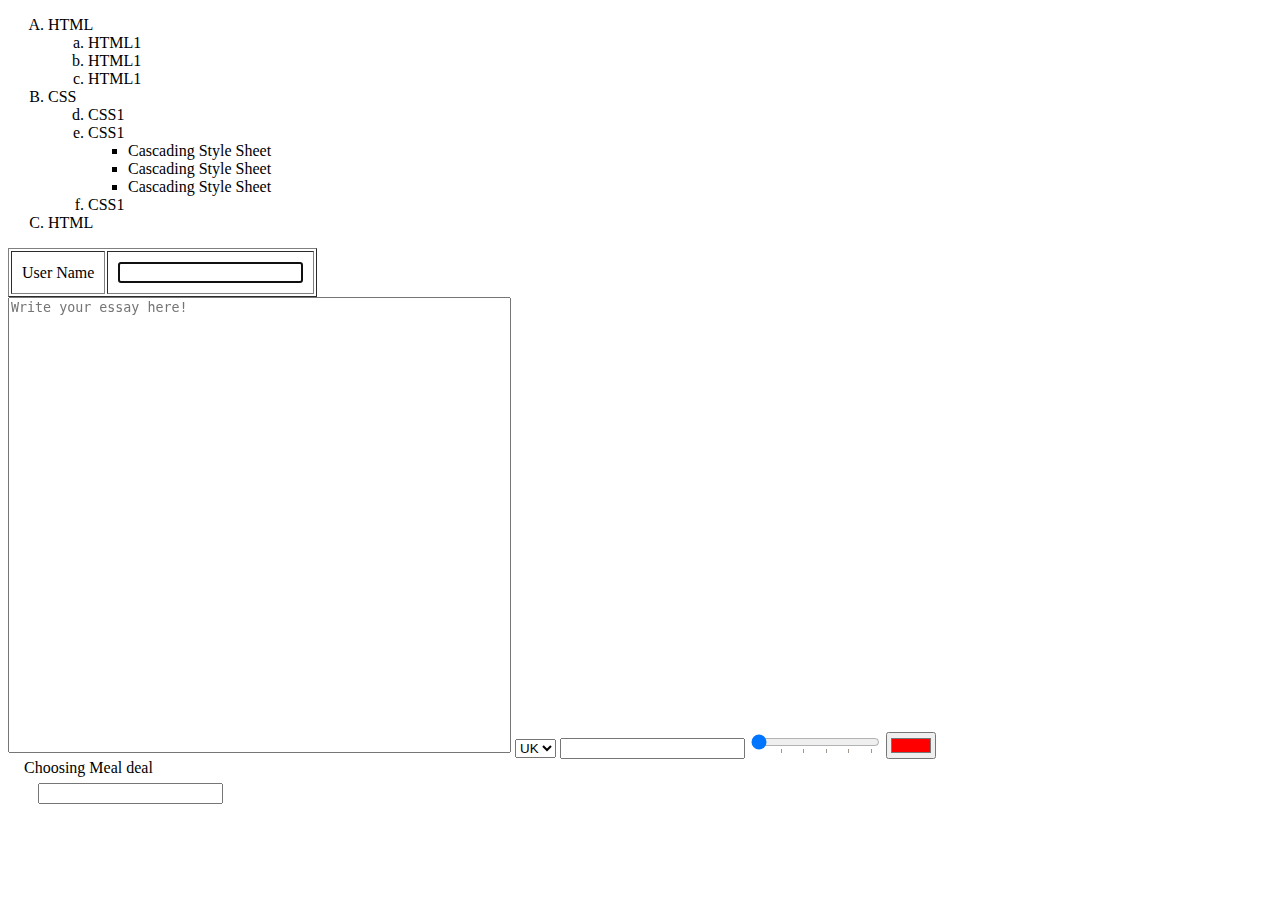
<file: HTML/index.html>
<!DOCTYPE html>
<html lang="en">
  <head>
    <meta charset="UTF-8" />
    <meta http-equiv="X-UA-Compatible" content="IE=edge" />
    <meta name="viewport" content="width=device-width, initial-scale=1.0" />
    <title>Document</title>
  </head>
  <body>
    <ol type="A">
      <li>
        HTML
        <ol type="a">
          <li>HTML1</li>
          <li>HTML1</li>
          <li>HTML1</li>
        </ol>
      </li>
      <li>
        CSS
        <ol type="a" start="4">
          <li>CSS1</li>
          <li>
            CSS1
            <ul>
              <li>Cascading Style Sheet</li>
              <li>Cascading Style Sheet</li>
              <li>Cascading Style Sheet</li>
            </ul>
          </li>
          <li>CSS1</li>
        </ol>
      </li>
      <li>HTML</li>
    </ol>

    <!-- --------------------------------------- -->
    <table border="1" cellpadding="10">
      <tr>
        <td>User Name</td>
        <td><input type="text" autofocus /></td>
      </tr>
    </table>
    <textarea
      name=""
      id=""
      cols="60"
      rows="30"
      required
      maxlength="10"
      placeholder="Write your essay here!"
      style="resize: none"
    ></textarea>
    <select name="" id="">
      <option value="">UK</option>
    </select>
    <!--  data list -->

    <input list="country" name="" type="" />
    <datalist id="country" name="">
      <option value="UK">United Kingdom</option>
      <option value="USA">United State of America</option>
    </datalist>

    <input type="range" list="number" value="0" min="0" max="10" />
    <datalist id="number">
      <option>2</option>
      <option>4</option>
      <option>6</option>
      <option>8</option>
      <option>10</option>
    </datalist>
    <input type="color" list="color" value="#ff0000" />
    <datalist id="color">
      <option>#ff0000</option>
      <option>#cc0000</option>
      <option>#990000</option>
      <option>#660000</option>
    </datalist>
    <!-- TODO
    use field set and legend to create colour choosing blue options
    have Meal Deal option using datalist.
    
    -->

    <fieldset style="width: 500px; border: 500px">
         
      <legend>Choosing Meal deal    </legend>

      <input type="text" list="menu" />

      
  </body>
</html>
</file>
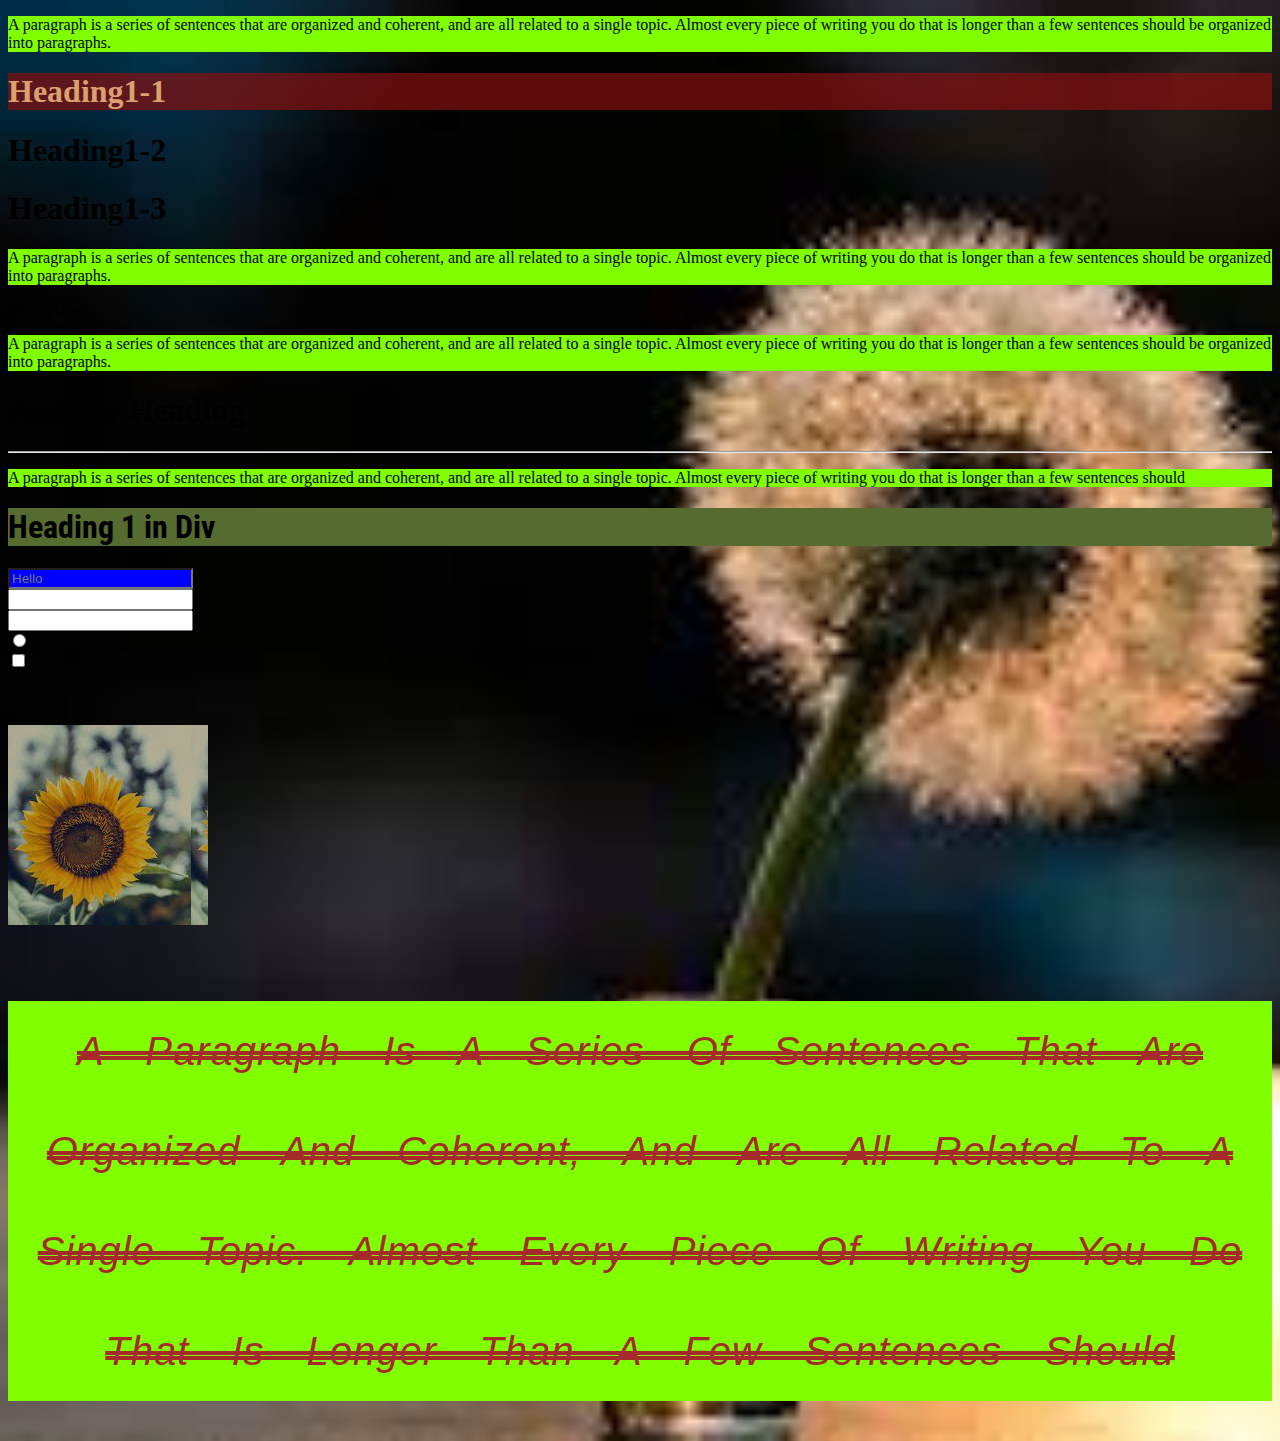
<file: HTML/cssFirstDay.html>
<!DOCTYPE html>
<html lang="en">
  <head>
    <meta charset="UTF-8" />
    <meta http-equiv="X-UA-Compatible" content="IE=edge" />
    <meta name="viewport" content="width=device-width, initial-scale=1.0" />
    <title>Document</title>

    <link rel="stylesheet" href="/CSS/firstDay.css" />
  </head>
  <body>
    <!-- 
        Inline style - hight priority
        internal style
        external
selector{
    property:value;
}
     -->
    <style>
      /* .p1 { */
      /* color: blueviolet; */
      /* font-size: large; */
      /* } */
      p {
        background-color: chartreuse !important;
      }
    </style>

    <p id="p1" style="background-color: blueviolet">
      A paragraph is a series of sentences that are organized and coherent, and
      are all related to a single topic. Almost every piece of writing you do
      that is longer than a few sentences should be organized into paragraphs.
    </p>
    <h1 class="heading1">Heading1-1</h1>
    <h1>Heading1-2</h1>
    <h1>Heading1-3</h1>
    <p class="p2">
      A paragraph is a series of sentences that are organized and coherent, and
      are all related to a single topic. Almost every piece of writing you do
      that is longer than a few sentences should be organized into paragraphs.
    </p>
    <div>This is Div</div>
    <p class="p2">
      A paragraph is a series of sentences that are organized and coherent, and
      are all related to a single topic. Almost every piece of writing you do
      that is longer than a few sentences should be organized into paragraphs.
    </p>
    <h1>Another Heading</h1>
    <hr />
    <div class="div1">
      <p>
        A paragraph is a series of sentences that are organized and coherent,
        and are all related to a single topic. Almost every piece of writing you
        do that is longer than a few sentences should
      </p>
      <h1 class="divHeading">Heading 1 in Div</h1>
    </div>
    <input type="text" name="firstName" id="" placeholder="Hello" /><br />
    <input type="text" name="lastName" id="" /><br />
    <input type="password" name="password" id="" /><br />
    <input type="radio" name="radio" id="" /><br />
    <input type="checkbox" name="checkBox" id="" /><br />
    <br />
    <br />
    <br />
    <div class="opecity"></div>
    <br />
    <br />
    <p class="font">
      A paragraph is a series of sentences that are organized and coherent, and
      are all related to a single topic. Almost every piece of writing you do
      that is longer than a few sentences should
    </p>
  </body>
</html>
</file>
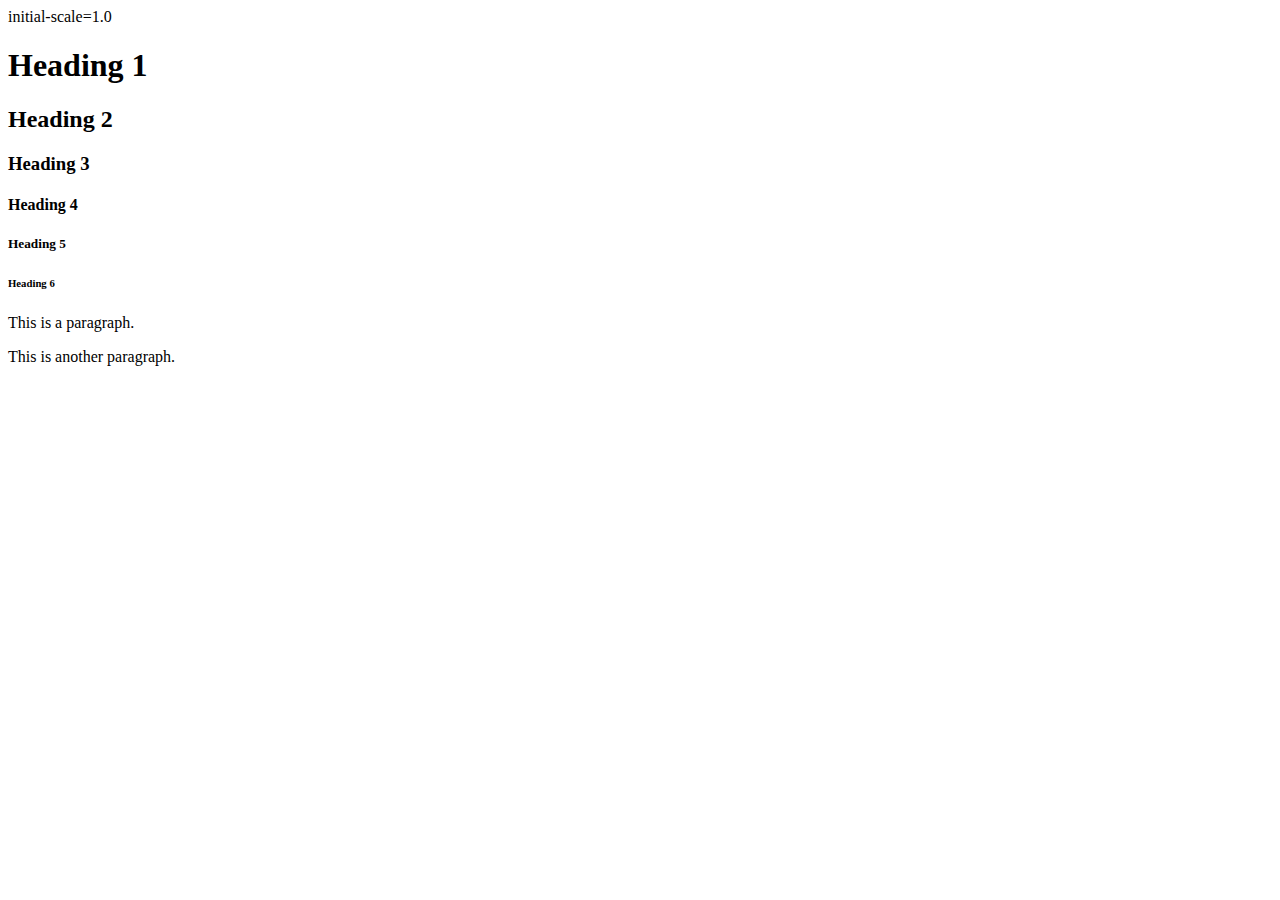
<file: HTML/firstDay.html>
<!-- Emmet Abbreviations -->
<!-- HTML Boilerplate -->

<!DOCTYPE html>
<!-- tell browser the type of document wheter we are using HTML5, 4 etc..-->
<!---
All HTML documents begin with <! DOCTYPE html>.
The HTML document begins with <html> and ends with </html>.
HTML code that is written inside the <head> and </head> tags of an HTML document are not visible in the web browser.
Only the content inside the <body> and </body> tags are displayed in the browser.
-->

<html lang="en">
  <head>
    <!-- anything inside the Head tag will not be displayed in the browser. -->
    <!-----------------Meta Tags: defines metadata about an HTML document. Metadata is data (information) about data.------------------------->
    <meta charset="UTF-8" />
    <!--Character Encoding: To display an HTML page correctly, a web browser must know the character set used in the page.-->
    <meta http-equiv="X-UA-Compatible" content="IE=edge" />
    <!--choose what version of Internet Explorer the page should be rendered as-->
    <meta name="viewport" content="width=device-width, initial-scale=1.0" />
    <!--viewport make your website look good on all devices
            The:-->
    initial-scale=1.0
    <!-- part sets the initial zoom level when the page is first loaded by the browser.
            :-->

    <meta http-equiv="refresh" content="30" />
    <!--Refresh document every 30 seconds:-->
    <link rel="stylesheet" href="#" />
    <title>
      The title will appear at the top of the browser page e.g. in the tab
    </title>
  </head>
  <body>
    <!-- This is a comment, for training purposes I will use them to explain in the browser environment.
        Normally comments would be used to make clear certain features or areas of the webpage to enable another developer
        to eaisly access the build of the page if they can to amend, update or mantain the page -->

    <!-- <h1> defines the most important heading. <h6> defines the least important heading.
        In HTML we can have upto heading 6.    
        -->
    <h1>Heading 1</h1>
    <h2>Heading 2</h2>
    <h3>Heading 3</h3>
    <h4>Heading 4</h4>
    <h5>Heading 5</h5>
    <h6>Heading 6</h6>

    <!-- The HTML <p> element defines a paragraph. -->
    <p>This is a paragraph.</p>
    <p>This is another paragraph.</p>
  </body>
</html>
</file>
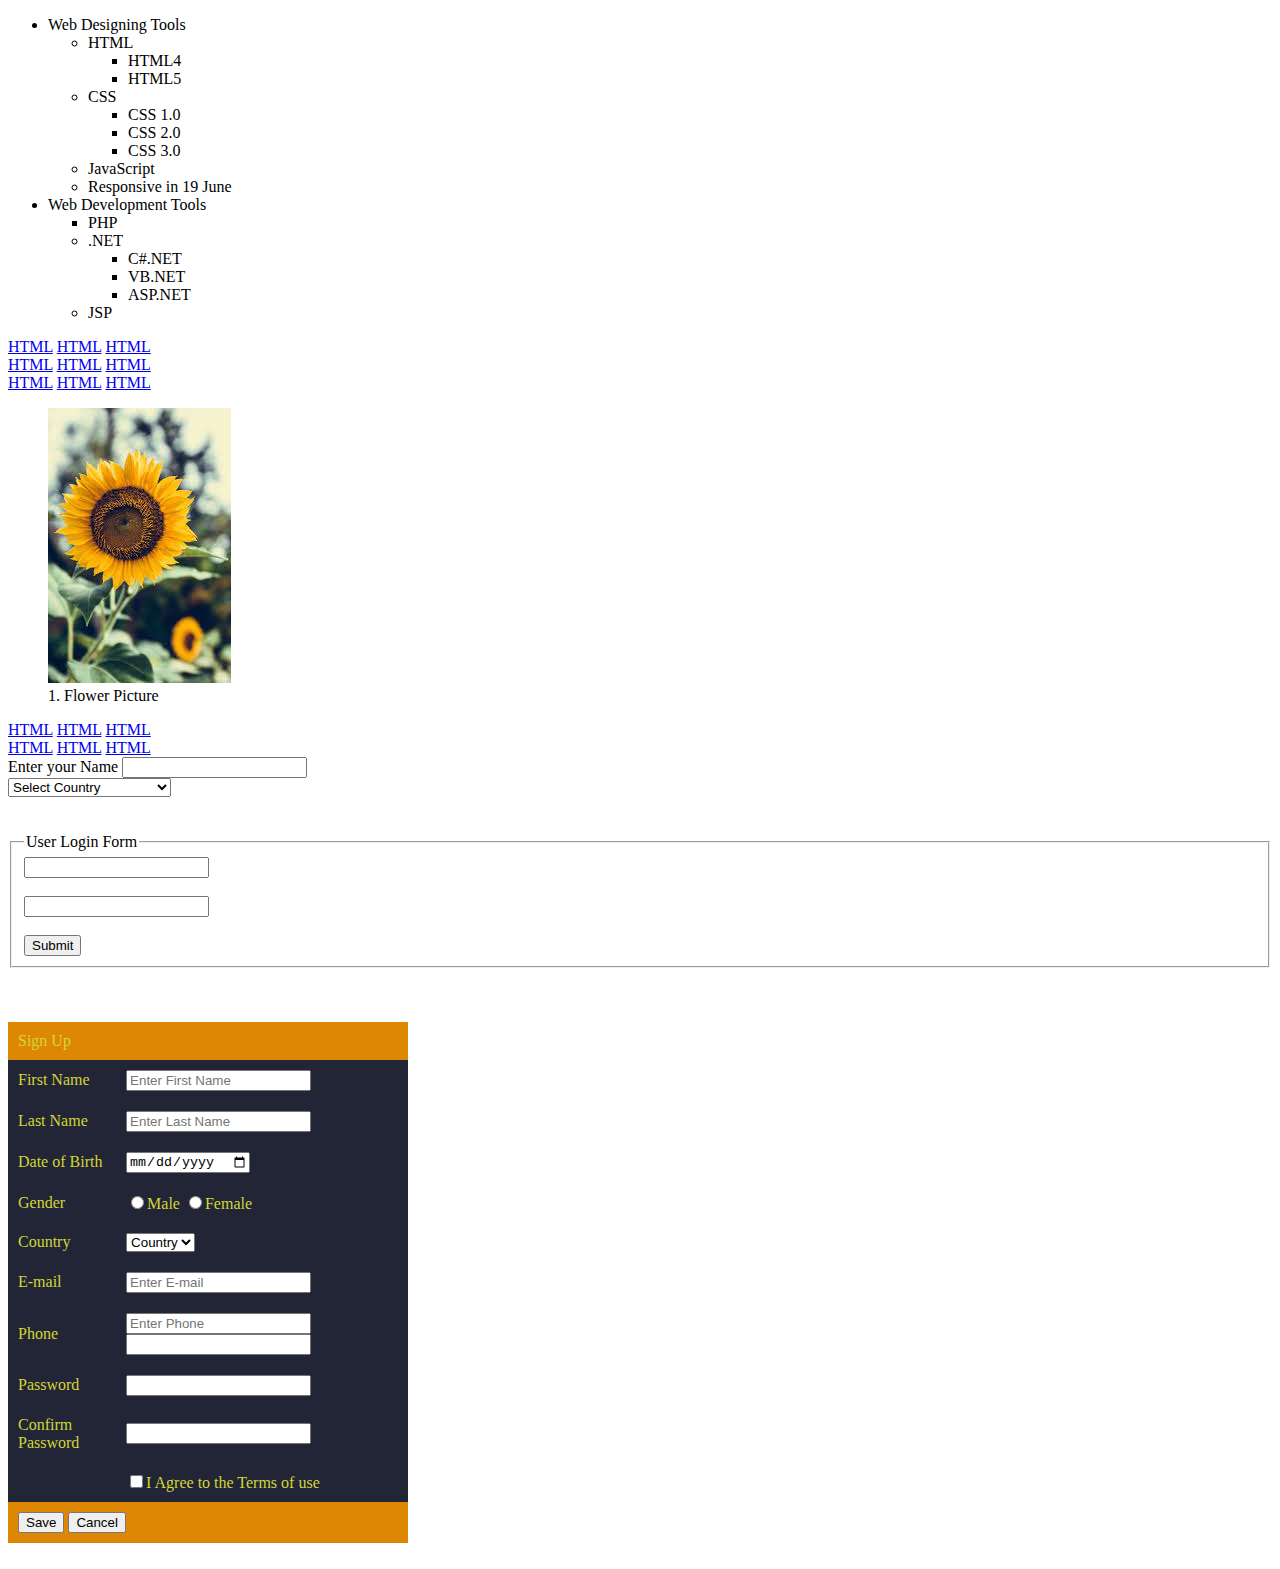
<file: HTML/fourthDay.html>
<!DOCTYPE html>
<html lang="en">
  <head>
    <meta charset="UTF-8" />
    <meta http-equiv="X-UA-Compatible" content="IE=edge" />
    <meta name="viewport" content="width=device-width, initial-scale=1.0" />
    <title>Document</title>
  </head>
  <body>
    <ul>
      <li>
        Web Designing Tools
        <ul>
          <li>
            HTML
            <ul>
              <li>HTML4</li>
              <li>HTML5</li>
            </ul>
          </li>
          <li>
            CSS
            <ul>
              <li>CSS 1.0</li>
              <li>CSS 2.0</li>
              <li>CSS 3.0</li>
            </ul>
          </li>
          <li>JavaScript</li>
          <li>Responsive in 19 June</li>
        </ul>
      </li>

      <li>
        Web Development Tools
        <ul>
          <li type="square">PHP</li>
          <li>
            .NET
            <ul>
              <li>C#.NET</li>
              <li>VB.NET</li>
              <li>ASP.NET</li>
            </ul>
          </li>
          <li>JSP</li>
        </ul>
      </li>
    </ul>

    <div class="header"></div>
    <div class="footer"></div>
    <header></header>
    <footer></footer>
    <!-- Semantic Tags -->
    <!-- these are elements which describe the job they do -->
    <header>
      <a href="firstDay.html" target="_blank">HTML</a>
      <a href="firstDay.html">HTML</a>
      <a href="firstDay.html">HTML</a>
    </header>
    <footer>
      <a href="firstDay.html" target="_blank">HTML</a>
      <a href="firstDay.html">HTML</a>
      <a href="firstDay.html">HTML</a>
    </footer>
    <section>
      <a href="firstDay.html" target="_blank">HTML</a>
      <a href="firstDay.html">HTML</a>
      <a href="firstDay.html">HTML</a>
    </section>
    <figure>
      <img src="/Images/c.jpg" alt="Flower" />
      <figcaption>1. Flower Picture</figcaption>
    </figure>
    <nav>
      <a href="firstDay.html" target="_blank">HTML</a>
      <a href="firstDay.html">HTML</a>
      <a href="firstDay.html">HTML</a>
    </nav>
    <div>
      <a href="firstDay.html" target="_blank">HTML</a>
      <a href="firstDay.html">HTML</a>
      <a href="firstDay.html">HTML</a>
    </div>
    <!-- 
TODO
Create an article having title and some details
create a simple navbar having three tab with links open
add a picture with caption
use sematic tages

     -->
    <!-- HTML Forms -->
    <!-- A form uses the <form> tag (semantic tag :) ) -->
    <!-- For each row of the form two lines of code are needed using <label> and <input>-->

    <!-- <label> will be the text describing the box e.g. "First name:", it will also have a for attribute 
             that enables it to link with the the input's id (these need to be the same)-->

    <!-- <input> will have multiple attributes, these will change depending on input type.
             Standard attributes include "type"(determines type of input), "id"(may be use by CSS or JS) 
             and name(this will link to the label via "for") -->

    <!-- Basic -->
    <form action="">
      <label for="name">Enter your Name</label>
      <input type="text" id="name" name="name" />
    </form>
    <!--  Selection option -->
    <select name="" id="">
      <option value="">Select Country</option>
      <option value="UK">United Kingdom</option>
      <option value="USA">United State of America</option>
      <option value="Germany">Germany</option>
    </select>
    <!-- Field Set and Legend  -->
    <!-- they are used to group relevant items -->
    <br />
    <br />
    <br />
    <fieldset>
      <legend>User Login Form</legend>
      <form action="">
        <input type="text" id="userName" /> <br /><br />
        <input type="password" id="password" /><br /><br />
        <input type="submit" />
      </form>
    </fieldset>
    <br />
    <br />
    <br />
    <!-- ----------------------------------------------------------- -->
    <!-- Cellpadding is  between a table cell's 
    border and the content present in it. Cellspacing basically defines the -->
    <!-- space present between individual adjacent cells. -->
    <form action="">
      <table
        width="400px"
        cellpadding="10"
        cellspacing="0"
        style="background-color: #222536; color: #d2d636"
      >
        <tr style="background-color: #de8704">
          <td colspan="2">Sign Up</td>
        </tr>
        <tr>
          <td>First Name</td>
          <td>
            <input
              type="text"
              placeholder="Enter First Name"
              spellcheck="true"
            />
          </td>
        </tr>
        <tr>
          <td>Last Name</td>
          <td><input type="text" placeholder="Enter Last Name" /></td>
        </tr>
        <tr>
          <td>Date of Birth</td>
          <td>
            <input type="date" />
          </td>
        </tr>

        <tr>
          <td>Gender</td>
          <td>
            <input type="radio" name="gender" />Male
            <input type="radio" name="gender" />Female
          </td>
        </tr>
        <tr>
          <td>Country</td>
          <td>
            <select>
              <option>Country</option>
              <option>USA</option>
              <option>UK</option>
              <option>Japan</option>
            </select>
          </td>
        </tr>
        <tr>
          <td>E-mail</td>
          <td><input type="text" placeholder="Enter E-mail" /></td>
        </tr>
        <tr>
          <td>Phone</td>
          <td>
            <input type="text" placeholder="Enter Phone" />
            <input type="tel" />
          </td>
        </tr>
        <tr>
          <td>Password</td>
          <td><input type="password" /></td>
        </tr>
        <tr>
          <td>Confirm Password</td>
          <td><input type="password" /></td>
        </tr>
        <tr>
          <td></td>
          <td><input type="checkbox" />I Agree to the Terms of use</td>
        </tr>
        <tr>
          <td colspan="2" style="background-color: #de8704">
            <input type="Submit" class="submit" value="Save" />
            <input type="Reset" value="Cancel" class="reset" />
          </td>
        </tr>
      </table>
    </form>
  </body>
  &nbsp;
</html>
</file>
<file: CSS/firstDay.css>
*{
  
}
/* .p2, .p1{ */
    /* color: chartreuse; */
    /* font-size: 30px; */
/* } */
/* selector select HTML element
    CSS single element
    CSS Grouping
    CSS ID Selector
    CSS Class selector
*/
/* h1{ */
    /* color: red; */
/* } */
/* p{ */
    /* color:darkgoldenrod; */
/* } */
/* #p1{ */
   /* color:green;  */
   /* background-color: aqua; */
/* } */
/* .p2, #p1{ */
    /* color: brown; */
    /* background-color: chocolate; */
/* } */

.div1 *{
    background-color: darkolivegreen;
}

input[name="firstName"]
{
    background-color: blue;
}
div p#p1{

}

p {
    background-color: rgb(255, 72, 0)!important;
  }
  /* 
  Single and multi-line comment
  */
  /* FONTS */
  /* Web safe fonts  come as pre-installed with most of the OS. */
  /* Web fonts  import (download) from the internet. */
  @font-face {
    font-family: "RobotoCondenced";
    src: url(/Roboto_Condensed/RobotoCondensed-Bold.ttf) format("truetype");
    font-size: 30px;

  }

  .divHeading{
    font-family: "RobotoCondenced";
  }
  .font{
    font-size: 40px;
    font-family:'Lucida Sans', 'Lucida Sans Regular', 'Lucida Grande', 'Lucida Sans Unicode', Geneva, Verdana, sans-serif ;
    /* font-variant: small-caps; */
    color: brown;
    text-transform: capitalize;
    text-align: center;
    line-height: 100px;
    letter-spacing: 1px;
    word-spacing: 30px;
    text-decoration:line-through double;
    font-style: oblique 50deg;

  }
/* COLORS IN CSS */
.heading1{
    /* 
    colour name
    hexadecimal value for a color
    rgb
    HSL - Hue, Saturation, Lightness
    */
    color:#DAA06D; 
    /* background-color: rgba(227, 242, 64, 0.5); */
    background-color: hsla(0, 79%, 29%,0.7);


}
body{
    background-image: url("/Images/d.jpg");
    background-repeat: no-repeat;
    background-size:cover;
}
.opecity{
    background-image: url("/Images/c.jpg");
    
    width: 200px;
    height: 200px;
    opacity: 0.7;
}
body{
    background-color: #DAA06D;
}
 /* some more code */
</file>
